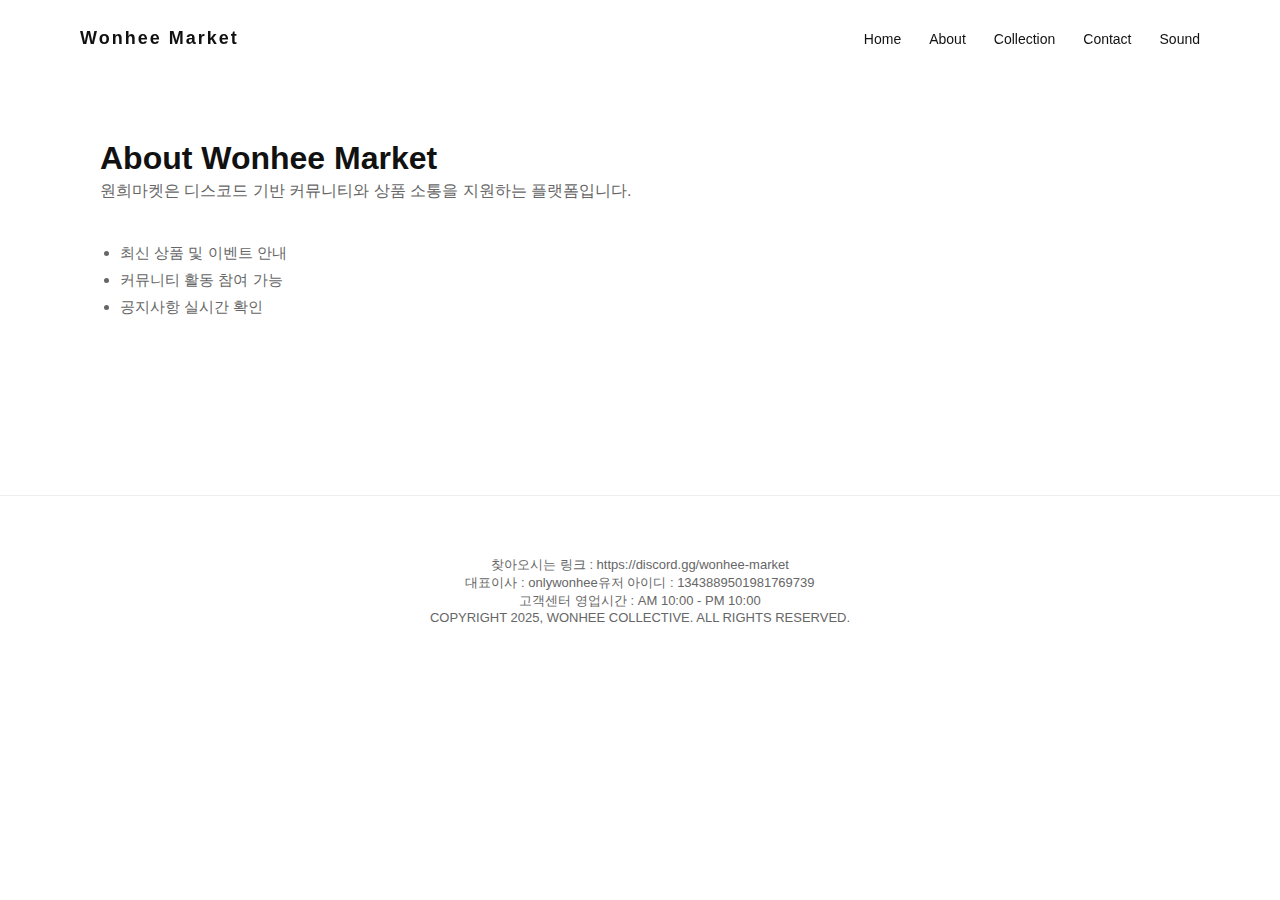
<file: pages/about.html>
<!DOCTYPE html>
<html lang="ko">
<head>
	<meta charset="UTF-8">
	<meta name="viewport" content="width=device-width, initial-scale=1.0">
	<title>About | Wonhee Market</title>
	<link rel="stylesheet" href="../css/about.css">
</head>
<body>

<header class="header">
	<div class="header__logo">Wonhee Market</div>
	<button class="menu-trigger" id="menu-trigger">
		<span></span><span></span><span></span>
	</button>
	<nav class="header__nav">
		<a href="../index.html">Home</a>
		<a href="#">About</a>
		<a href="collection.html">Collection</a>
		<a href="contact.html">Contact</a>
		<a href="#" class="sound-toggle">Sound</a>
	</nav>
</header>

<section class="section section--about">
	<h1>About Wonhee Market</h1>
	<p>원희마켓은 디스코드 기반 커뮤니티와 상품 소통을 지원하는 플랫폼입니다.</p>
	<ul>
		<li>최신 상품 및 이벤트 안내</li>
		<li>커뮤니티 활동 참여 가능</li>
		<li>공지사항 실시간 확인</li>
	</ul>
</section>

<footer class="footer">
	<p>찾아오시는 링크 : https://discord.gg/wonhee-market</p>
	<p>대표이사 : onlywonheeㅤㅤ유저 아이디 : 1343889501981769739</p>
	<p>고객센터 영업시간 : AM 10:00 - PM 10:00</p>
	<p>COPYRIGHT 2025, WONHEE COLLECTIVE. ALL RIGHTS RESERVED.</p>
</footer>

<script src="../script.js"></script>
</body>
</html>
</file>
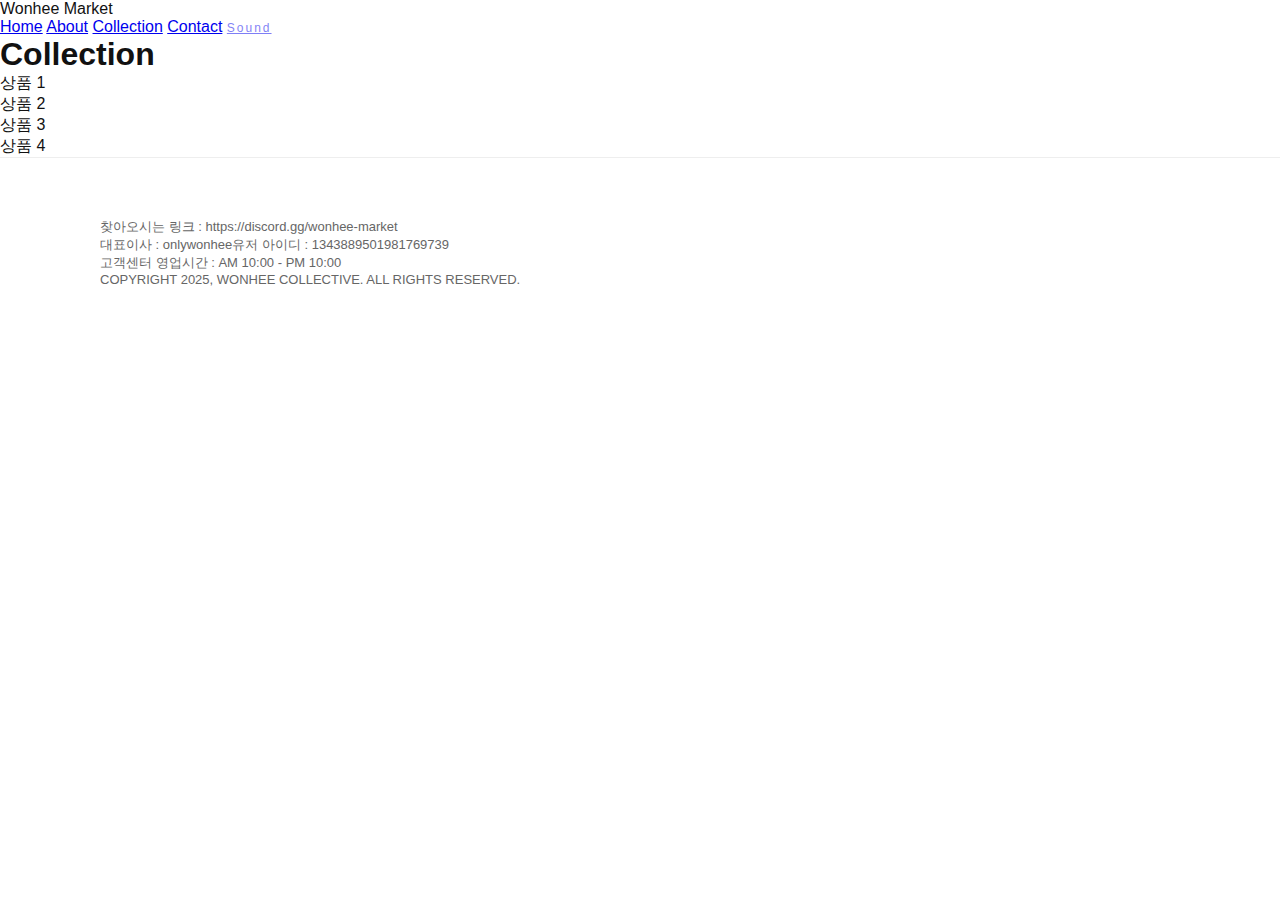
<file: pages/collection.html>
<!DOCTYPE html>
<html lang="ko">
<head>
	<meta charset="UTF-8">
	<meta name="viewport" content="width=device-width, initial-scale=1.0">
	<title>Collection | Wonhee Market</title>
	<link rel="stylesheet" href="../style.css">
</head>
<body>

<header class="header">
	<div class="header__logo">Wonhee Market</div>
	<button class="menu-trigger" id="menu-trigger">
		<span></span><span></span><span></span>
	</button>
	<nav class="header__nav">
		<a href="../index.html">Home</a>
		<a href="about.html">About</a>
		<a href="#">Collection</a>
		<a href="contact.html">Contact</a>
		<a href="#" class="sound-toggle">Sound</a>
	</nav>
</header>

<section class="section section--collection">
	<h1>Collection</h1>
	<div class="collection__grid">
		<div class="collection__item">상품 1</div>
		<div class="collection__item">상품 2</div>
		<div class="collection__item">상품 3</div>
		<div class="collection__item">상품 4</div>
	</div>
</section>

<footer class="footer">
	<p>찾아오시는 링크 : https://discord.gg/wonhee-market</p>
	<p>대표이사 : onlywonheeㅤㅤ유저 아이디 : 1343889501981769739</p>
	<p>고객센터 영업시간 : AM 10:00 - PM 10:00</p>
	<p>COPYRIGHT 2025, WONHEE COLLECTIVE. ALL RIGHTS RESERVED.</p>
</footer>

<script src="../script.js"></script>
</body>
</html>
</file>
<file: css/about.css>
:root {
	--bg-main: #ffffff;
	--bg-soft: #f7f7f7;
	--text-main: #111111;
	--text-sub: #666666;
	--accent: #111111;
}

/* 공통 스타일 */
* { margin:0; padding:0; box-sizing:border-box; }
body { font-family:"Pretendard", "Noto Sans KR", sans-serif; background:var(--bg-main); color:var(--text-main); }

/* 스크롤 */
::-webkit-scrollbar { width:10px; }
::-webkit-scrollbar-track { background:transparent; }
::-webkit-scrollbar-thumb { background:rgba(0,0,0,0.2); transition:0.25s; }
::-webkit-scrollbar-thumb:hover { background:rgba(0,0,0,0.45); }

/* 헤더 */
.header { position:fixed; width:100%; padding:28px 80px; display:flex; justify-content:space-between; align-items:center; background:rgba(255,255,255,0.85); backdrop-filter:blur(10px); z-index:1000; }
.header__logo { font-size:18px; font-weight:600; letter-spacing:2px; }
.header__nav { display:flex; gap:28px; }
.header__nav a { text-decoration:none; color:var(--text-main); font-size:14px; position:relative; }
.header__nav a::after { content:""; position:absolute; left:0; bottom:-6px; width:0; height:1px; background:var(--text-main); transition:0.3s; }
.header__nav a:hover::after { width:100%; }

/* 메뉴 트리거 */
.menu-trigger { display:none; flex-direction:column; justify-content:space-between; width:24px; height:18px; background:none; border:none; cursor:pointer; padding:0; }
.menu-trigger span { width:100%; height:2px; background-color:var(--text-main); transition:all 0.3s; }

/* 섹션 공통 */
.section { padding:140px 100px; }
.section__content { max-width:600px; margin:0 auto; text-align:center; }
.section h2 { font-size:32px; margin-bottom:24px; }
.section p { font-size:16px; color:var(--text-sub); line-height:1.7; margin-bottom:40px; }
.section ul { list-style: disc; padding-left:20px; margin-bottom:30px; text-align:left; display:inline-block; }
.section li { margin-bottom:8px; font-size:15px; color:var(--text-sub); }

/* About 전용 컨테이너 (디스코드 느낌) */
.section--about-full {
	display: flex;
	align-items: center;
	justify-content: center;
	min-height:90vh;
	padding:40px 20px;
	background:var(--bg-soft);
	text-align:center;
}

.about__container {
	max-width:700px;
	background:#f2f3f5;
	border-radius:12px;
	box-shadow:0 8px 24px rgba(0,0,0,0.1);
	padding:40px 30px;
	text-align:center;
	border:1px solid #dcdcdc;
}

.about__container h1 { font-size:42px; margin-bottom:20px; }
.about__container p { font-size:16px; color:var(--text-sub); line-height:1.7; margin-bottom:24px; }

/* 버튼 */
.button { border:1px solid var(--accent); background:transparent; padding:14px 32px; font-size:14px; cursor:pointer; transition:0.25s; margin-top:30px; }
.button:hover { background:var(--accent); color:white; }
.button--primary { background:var(--accent); color:white; }
.button--primary:hover { background:transparent; color:var(--accent); }

/* 푸터 */
.footer { padding:60px 100px; border-top:1px solid #eeeeee; font-size:13px; color:var(--text-sub); text-align:center; }

.hero__sound { margin-top:40px; font-size:12px; letter-spacing:2px; opacity:0.5; cursor:pointer; }
.sound-toggle:hover { opacity:1; }

/* 반응형 */
@media(max-width:768px){
	.header { padding:16px 20px; }
	.header__logo { font-size:16px; }
	.header__nav { flex-direction:column; gap:20px; }
	.section { padding:80px 20px; }
	.button { width:100%; }
	.menu-trigger { display:flex; }

	.about__container { padding:30px 20px; }
	.about__container h1 { font-size:32px; }
	.about__container p { font-size:14px; margin-bottom:16px; }
	.section ul { padding-left:16px; }
}
</file>
<file: style.css>
:root {
    --bg-main: #ffffff;
    --bg-soft: #f7f7f7;
    --text-main: #111111;
    --text-sub: #666666;
    --accent: #111111;
}

::-webkit-scrollbar {
    width: 10px;
}

::-webkit-scrollbar-track {
    background: transparent;
}

::-webkit-scrollbar-thumb {
    background: rgba(120, 120, 120, 0.35);
}

::-webkit-scrollbar-thumb {
    background: rgba(0, 0, 0, 0.2);
    transition: 0.25s;
}

::-webkit-scrollbar-thumb:hover {
    background: rgba(0, 0, 0, 0.45);
}

* {
    margin: 0;
    padding: 0;
    box-sizing: border-box;
}

body {
    font-family: "Pretendard", "Noto Sans KR", sans-serif;
    background: var(--bg-main);
    color: var(--text-main);
}

.menu-trigger {
    display: none;
    flex-direction: column;
    justify-content: space-between;
    width: 24px;
    height: 18px;
    background: none;
    border: none;
    cursor: pointer;
    padding: 0;
}

.hero {
    height: 100vh;
    display: flex;
    align-items: center;
    padding: 0 100px;
    justify-content: space-between;
    align-items: center;
}

.modal {
	position: fixed;
	inset: 0;
	display: flex;
	align-items: center;
	justify-content: center;

	opacity: 0;
	pointer-events: none;
	transition: 0.25s;
}

.modal.is-open {
	opacity: 1;
	pointer-events: auto;
}

.modal__overlay {
	position: absolute;
	inset: 0;
	background: rgba(0, 0, 0, 0.35);
	backdrop-filter: blur(4px);
}

.modal__content {
	position: relative;
	width: 420px;
	padding: 40px;

	background: white;
	box-shadow: 0 20px 60px rgba(0, 0, 0, 0.15);

	transform: translateY(10px);
	transition: 0.25s;
}

.modal.is-open .modal__content {
	transform: translateY(0);
}

.modal__close {
	position: absolute;
	top: 15px;
	right: 18px;

	border: none;
	background: none;
	font-size: 22px;
	cursor: pointer;
}

.modal h2 {
	font-size: 18px;
	letter-spacing: 2px;
	margin-bottom: 30px;
}

.notice__section {
	margin-bottom: 25px;
}

.notice__section h3 {
	font-size: 13px;
	margin-bottom: 6px;
	opacity: 0.6;
}

.notice__section p {
	margin: 0;
	font-size: 15px;
}

.hero__content {
    max-width: 620px;
    padding-top: 197px;
}

.hero__eyebrow {
    font-size: 13px;
    letter-spacing: 2px;
    color: var(--text-sub);
    margin-bottom: 18px;
    display: block;
}

.hero h1 {
    font-size: 52px;
    font-weight: 600;
    letter-spacing: -1px;
    margin-bottom: 24px;
}

.hero p {
    font-size: 16px;
    color: var(--text-sub);
    margin-bottom: 40px;
    line-height: 1.7;
}

.hero__buttons {
    display: flex;
    gap: 14px;
}

.hero--with-bg {
    background-image: url("images/herobg.webp");
    background-size: cover;
    background-position: center;
    position: relative;
}

.hero__overlay {
    position: absolute;
    inset: 0;

    background: rgba(255, 248, 240, 0.55);

    backdrop-filter: blur(6px);
}

.hero__content {
    position: relative;
    z-index: 1;
}

.hero__notice {
    margin-top: 40px;
    display: flex;
    gap: 20px;
    align-items: center;
    font-size: 13px;
    letter-spacing: 1px;
    opacity: 0.7;
}

.hero__notice span {
    font-weight: 600;
}

.hero__notice p {
    margin: 0;
}

.button {
    border: 1px solid var(--accent);
    background: transparent;
    padding: 14px 32px;
    font-size: 14px;
    cursor: pointer;
    transition: 0.25s;
}

.button:hover {
    background: var(--accent);
    color: white;
}

.button--ghost {
    background: var(--accent);
    color: white;
}

.button--ghost:hover {
    background: transparent;
    color: var(--accent);
}

.outlet-info {
    padding: 100px;
    background: #fff;
}

.outlet-info__container {
    max-width: 1200px;
    margin: 0 auto;
    display: flex;
    justify-content: space-between;
    align-items: center;
    gap: 60px;
}

.outlet-info__content {
    flex: 1;
}

.outlet-info__title h1 {
    font-size: 48px;
    font-weight: 800;
    line-height: 1.1;
    margin-bottom: 10px;
    letter-spacing: -1px;
}

.outlet-info__title .subtitle {
    font-size: 16px;
    color: #666;
    margin-bottom: 50px;
}

.outlet-info__status h2 {
    font-size: 22px;
    font-weight: 600;
    margin-bottom: 5px;
}

.outlet-info__status h2 span {
    color: #e91e63;
}

.outlet-info__status .notice {
    font-size: 12px;
    color: #999;
    margin-bottom: 30px;
}

.outlet-info__table {
    border-collapse: collapse;
    width: 100%;
    max-width: 400px;
    margin-bottom: 15px;
}

.outlet-info__table th, 
.outlet-info__table td {
    padding: 10px 0;
    font-size: 16px;
    text-align: left;
}

.outlet-info__table th {
    width: 120px;
    font-weight: 600;
    color: #222;
}

.outlet-info__table td {
    color: #555;
    font-variant-numeric: tabular-nums;
}

.bot-notice {
    font-size: 14px;
    color: #999;
}

.outlet-info__image-wrapper {
    flex: 1;
    display: flex;
    justify-content: center;
}

.outlet-info__image {
    width: 450px;
    height: 550px;
    border-radius: 250px 250px 100px 100px; 
    overflow: hidden;
    background: #f7f7f7;
}

.outlet-info__image img {
    width: 100%;
    height: 100%;
    object-fit: cover;
}

.footer {
    padding: 60px 100px;
    border-top: 1px solid #eeeeee;
    font-size: 13px;
    color: var(--text-sub);
}

.sound-toggle {
    background: none;
    border: none;

    font-size: 12px;
    letter-spacing: 2px;
    opacity: 0.5;

    cursor: pointer;
}

.hero__sound {
		margin-top: 40px;
		font-size: 12px;
		letter-spacing: 2px;
		opacity: 0.5;
		cursor: pointer;
}

.sound-toggle:hover {
    opacity: 1;
}

.brand-panel {
    width: 100%;
    max-width: 820px;
    margin-top: 40px;
    padding: 26px 30px;
    border-radius: 18px;
    border: 1px solid rgba(255,255,255,0.08);
    background: rgba(247, 247, 247, 0.15);
    backdrop-filter: blur(14px);
    color: #fff;
}

.brand-title {
    font-size: 20px;
    font-weight: 600;
    letter-spacing: 2px;
    margin-bottom: 18px;
}

.marquee-row {
    position: relative;
    overflow: hidden;
    white-space: nowrap;
    border-top: 1px solid rgba(255,255,255,0.06);
    border-bottom: 1px solid rgba(255,255,255,0.06);
    padding: 12px 0;
    margin-bottom: 10px;
}

.marquee-content {
    display: inline-flex;
    gap: 42px;
    animation: scroll-left 20s linear infinite;
}

.marquee-content span {
    font-weight: 500;
    font-size: 15px;
    opacity: 0.75;
}

.fast { animation-duration: 18s; }
.slow { animation-duration: 28s; }
.reverse { animation-direction: reverse; }

@keyframes scroll-left {
    0% { transform: translateX(0); }
    100% { transform: translateX(-50%); }
}

@media (max-width: 768px) {
    body {
        font-size: 14px;
        line-height: 1.5;
    }

    .header {
        padding: 16px 20px;
        display: flex;
        justify-content: space-between;
        align-items: center;
    }

    .header__logo {
        font-size: 16px;
        z-index: 1001;
    }

    .menu-trigger {
        display: flex;
        flex-direction: column;
        justify-content: space-between;
        width: 24px;
        height: 16px;
        background: none;
        border: none;
        cursor: pointer;
        padding: 0;
        z-index: 1001;
    }

    .menu-trigger span {
        width: 100%;
        height: 2px;
        background-color: var(--text-main);
        transition: 0.3s;
    }

    .menu-trigger.active span:nth-child(1) { transform: translateY(7px) rotate(45deg); }
    .menu-trigger.active span:nth-child(2) { opacity: 0; }
    .menu-trigger.active span:nth-child(3) { transform: translateY(-7px) rotate(-45deg); }

    .menu-overlay {
        position: fixed;
        inset: 0;
        background: rgba(0,0,0,0.3);
        opacity: 0;
        pointer-events: none;
        transition: opacity 0.3s;
        z-index: 998;
    }

    .menu-overlay.active {
        opacity: 1;
        pointer-events: auto;
    }

    .header__nav {
        position: fixed;
        top: 0;
        right: -75%;
        width: 75%;
        height: 100vh;
        background: var(--bg-main);
        flex-direction: column;
        justify-content: flex-start;
        padding-top: 80px;
        padding-left: 20px;
        gap: 24px;
        transition: right 0.4s cubic-bezier(0.4, 0, 0.2, 1);
        z-index: 999;
    }

    .header__nav.is-open {
        right: 0;
    }

    .header__nav a {
        font-size: 20px;
        font-weight: 500;
        letter-spacing: 1px;
        text-align: left;
    }

    .header__nav a::after {
        display: none;
    }

    .hero, .hero--with-bg {
        flex-direction: column;
        justify-content: center;
        align-items: center;
        text-align: center;
        padding: 0 20px;
        height: 100vh;
    }

    .hero h1 {
        font-size: 32px;
        margin-bottom: 16px;
    }

    .hero__buttons {
        flex-direction: column;
        width: 100%;
        max-width: 300px;
        align-items: center !important;
    }

   .brand-panel {
      display: flex;
      flex-direction: column;
      align-items: center;
      justify-content: center;
      padding: 12px 16px;
      gap: 8px;
   }

   .brand-title {
      font-size: 16px;
      text-align: center;
   }

   .marquee-content {
      display: flex;
      flex-wrap: wrap;
      justify-content: center;
      gap: 12px;
      width: 100%;
   }

   .marquee-content span {
      font-size: 12px;
   }

    .outlet-info {
        padding: 60px 20px;
    }

    .outlet-info__container {
        flex-direction: column-reverse;
        text-align: left;
        gap: 40px;
    }

    .outlet-info__image {
        width: 100%;
        height: 400px;
        border-radius: 200px 200px 50px 50px;
    }

    .outlet-info__title h1 {
        font-size: 32px;
    }

    .footer {
        padding: 40px 20px;
        text-align: center;
    }

    ::-webkit-scrollbar {
        display: none;
    }
}
</file>
